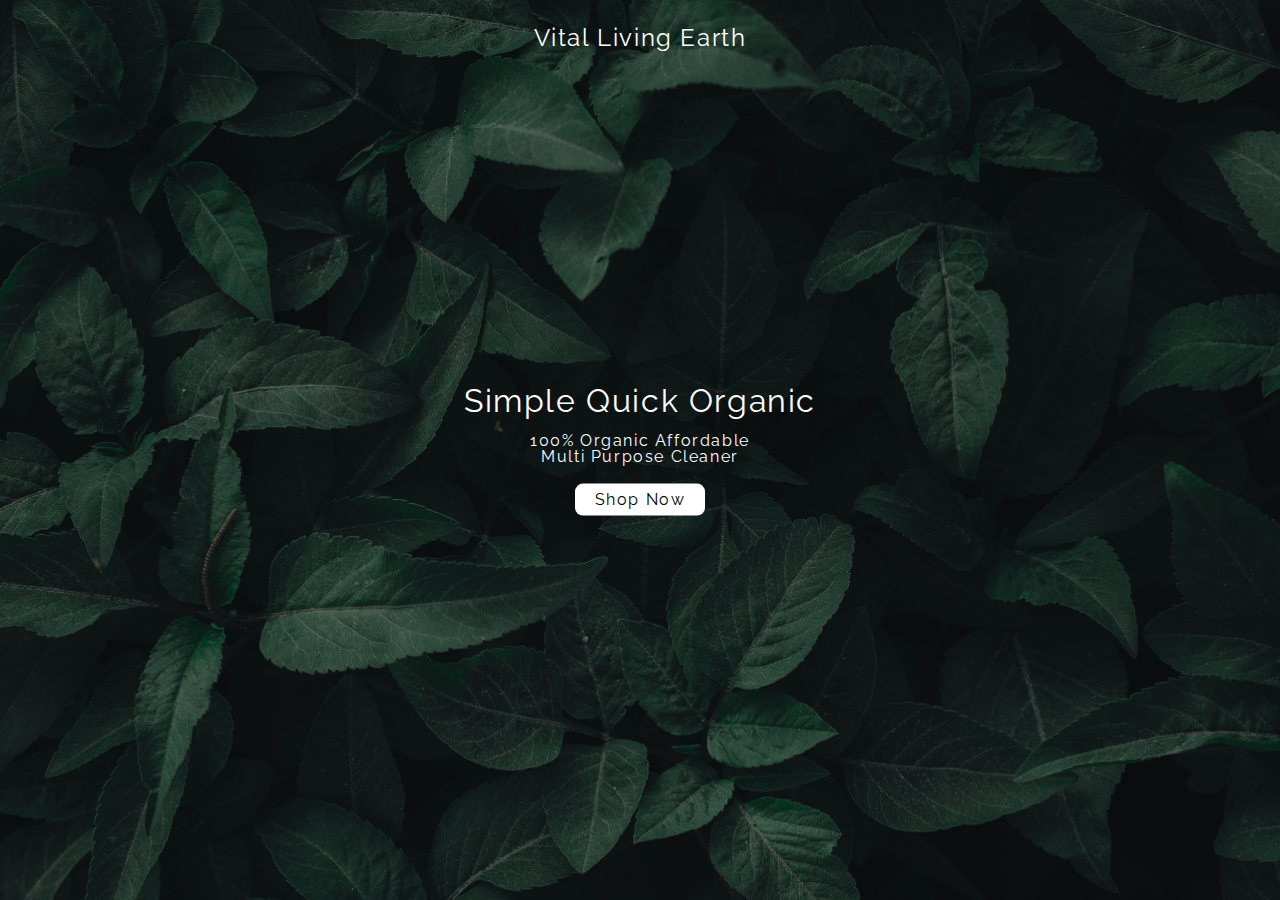
<file: index.html>
<!DOCTYPE html>
<html lang="en">
  <head>
    <meta charset="UTF-8" />
    <meta name="viewport" content="width=device-width, initial-scale=1.0" />
    <title>Vital Living Earth</title>
    <link rel="stylesheet" href="cssReset.css" />
    <link rel="stylesheet" href="style.css" />
    <link rel="preconnect" href="https://fonts.googleapis.com" />
    <link rel="preconnect" href="https://fonts.gstatic.com" crossorigin />
    <link
      href="https://fonts.googleapis.com/css2?family=Raleway:ital,wght@0,300;1,300&display=swap"
      rel="stylesheet"
    />
  </head>
  <body>
    <div class="imageOverlay">
      <header>
        <nav class="homeNav">
          <a class="homeLink" href="index.html">Vital Living Earth</a>
        </nav>
      </header>
      <div class="blackBox">
        <h1>Simple Quick Organic</h1>
        <h2>100% Organic Affordable <br />Multi Purpose Cleaner</h2>
        <!--link to products page-->
        <a href="products.html" class="btn btnPrimary">Shop Now</a>
      </div>
    </div>
    <script src="java.js"></script>
  </body>
</html>
</file>
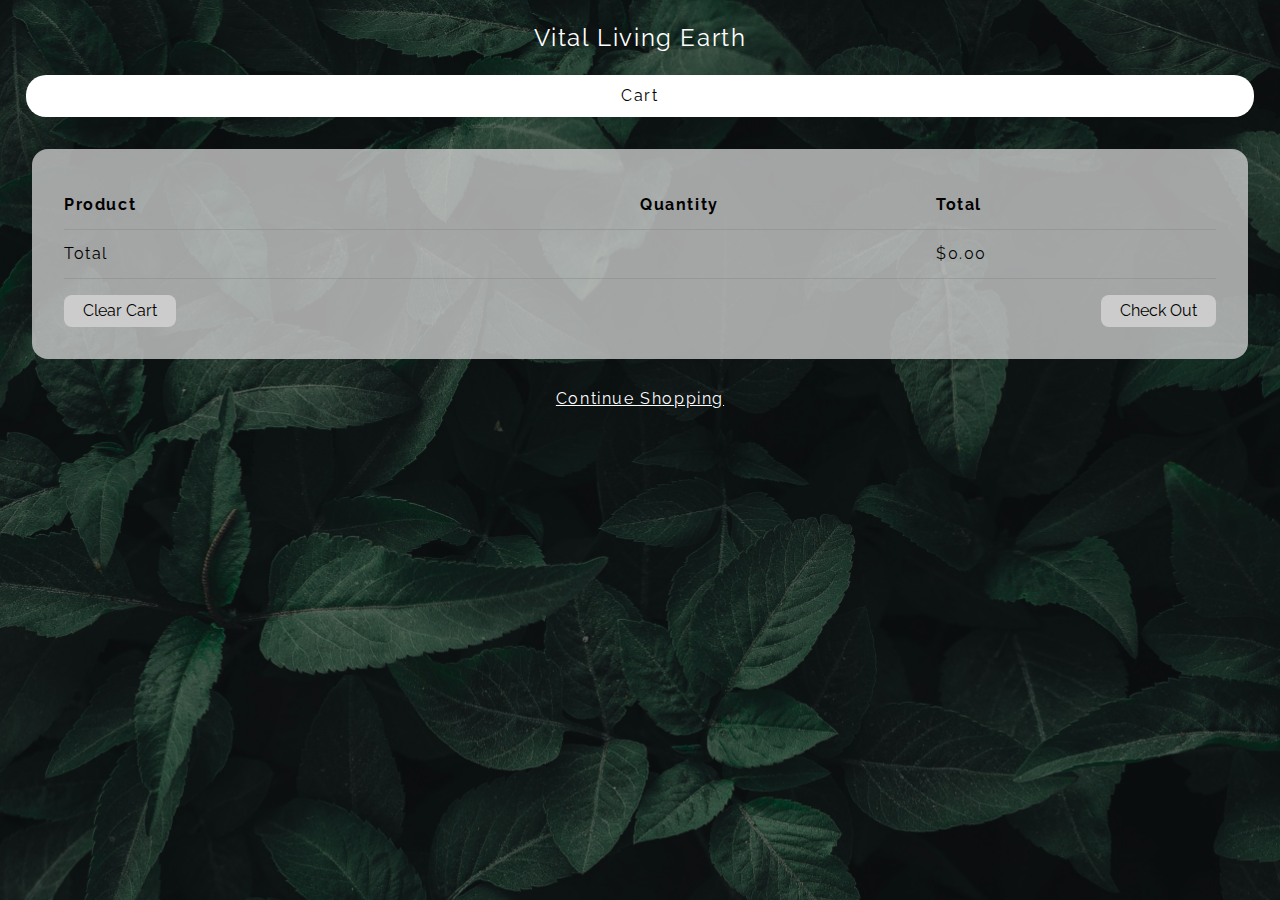
<file: cart.html>
<!DOCTYPE html>
<html lang="en">
  <head>
    <meta charset="UTF-8" />
    <meta name="viewport" content="width=device-width, initial-scale=1.0" />
    <title>Cart</title>
    <link rel="stylesheet" href="cssReset.css" />
    <link rel="stylesheet" href="style.css" />
    <link rel="preconnect" href="https://fonts.googleapis.com" />
    <link rel="preconnect" href="https://fonts.gstatic.com" crossorigin />
    <link
      href="https://fonts.googleapis.com/css2?family=Raleway:ital,wght@0,315;1,315&display=swap"
      rel="stylesheet"
    />
  </head>
  <body>
    <div class="imageOverlay">
      <header>
        <nav class="homeNav">
          <a class="homeLink" href="index.html">Vital Living Earth</a>
        </nav>
      </header>
      <h2 class="productsHeader">Cart</h2>
      <div class="cartItemSummary">
        <div class="cartContainer">
          <div>Product</div>
          <div>Quantity</div>
          <div>Total</div>
        </div>
        <div id="cartItems" class="cartItems"></div>
        <div class="buttonRow">
          <button id="clearCart" class="btn btn3 btnClear">Clear Cart</button>
          <button id="checkoutButton" class="btn btn3 btnClear btnright">
            Check Out
          </button>
        </div>
        <div>
          <!--billing info-->
          <form
            class="checkOutForm"
            id="checkOutForm"
            style="display: none"
            action="confirm.html"
          >
            <h2>Contact</h2>
            <input type="Email" placeholder="Email" />
            <h2>Delivery</h2>
            <input type="text" placeholder="Country" />
            <div class="nameRow">
              <input type="text" placeholder="First Name" />
              <input type="text" placeholder="Last name" />
            </div>
            <input type="text" placeholder="Address" />
            <div class="locationRow">
              <input type="text" placeholder="City" />
              <input type="text" placeholder="State" />
              <input type="text" placeholder="Postcode" />
            </div>
            <h2>Payment</h2>
            <input type="number" placeholder="Card Number" />
            <div class="paymentRow">
              <input type="date" placeholder="Expiration Date" />
              <input type="number" placeholder="CVC" />
            </div>
            <input type="text" placeholder="Name on Card" />
            <button type="submit">Pay Now</button>
          </form>
        </div>
      </div>
      <a href="products.html" class="centerWhite">Continue Shopping</a>
    </div>
    <script src="java.js"></script>
  </body>
</html>
</file>
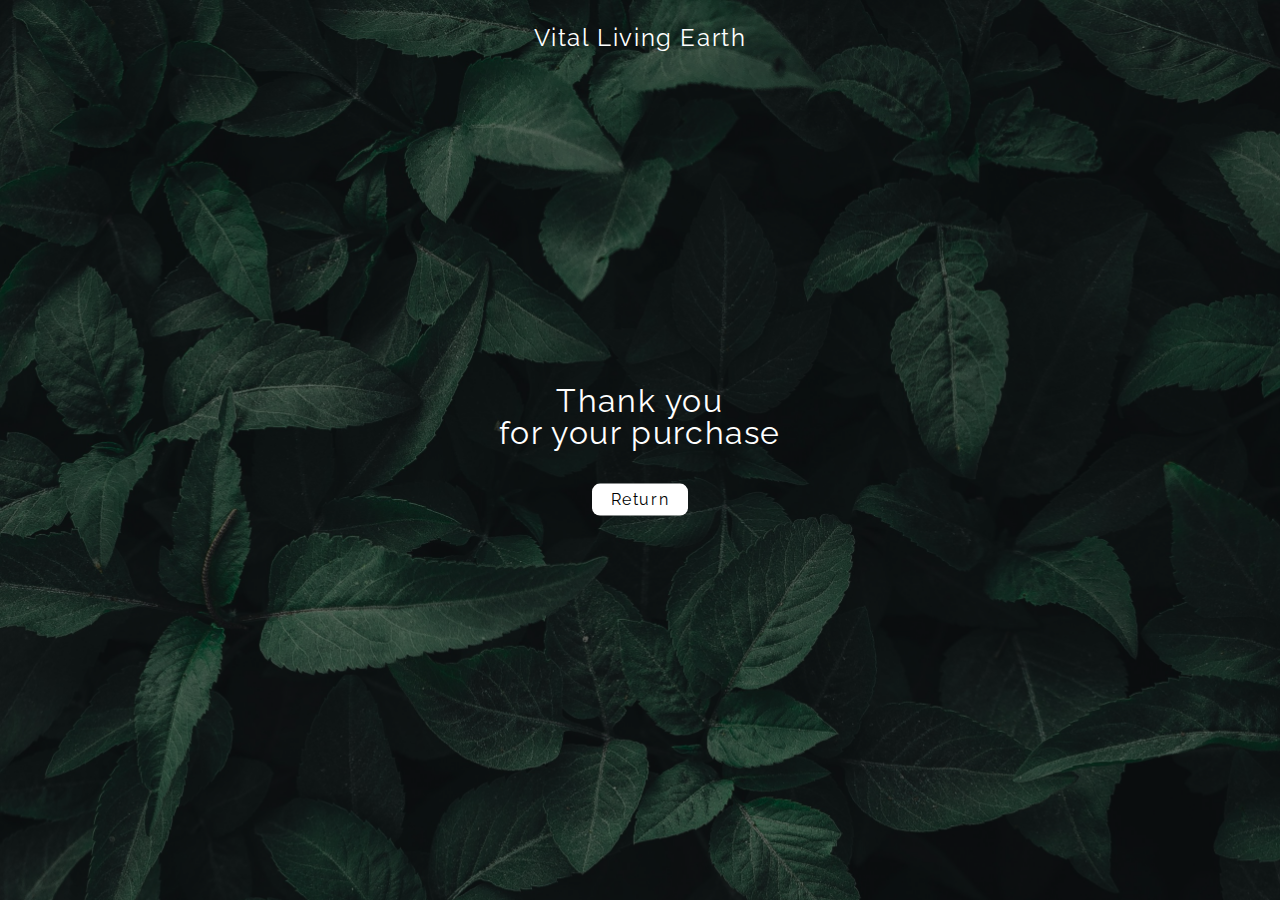
<file: confirm.html>
<!DOCTYPE html>
<html lang="en">
  <head>
    <meta charset="UTF-8" />
    <meta name="viewport" content="width=device-width, initial-scale=1.0" />
    <title>Confirmation</title>
    <link rel="stylesheet" href="cssReset.css" />
    <link rel="stylesheet" href="style.css" />
    <link rel="stylesheet" href="java.js" />
    <link rel="preconnect" href="https://fonts.googleapis.com" />
    <link rel="preconnect" href="https://fonts.gstatic.com" crossorigin />
    <link
      href="https://fonts.googleapis.com/css2?family=Raleway:ital,wght@0,315;1,315&display=swap"
      rel="stylesheet"
    />
  </head>
  <body>
    <div class="imageOverlay">
      <header>
        <nav class="homeNav">
          <a class="homeLink" href="index.html">Vital Living Earth</a>
        </nav>
      </header>
      <div class="blackBox">
        <h1>Thank you <br />for your purchase</h1>
        <a href="products.html" class="btn btnPrimary">Return</a>
      </div>
    </div>
  </body>
</html>
</file>
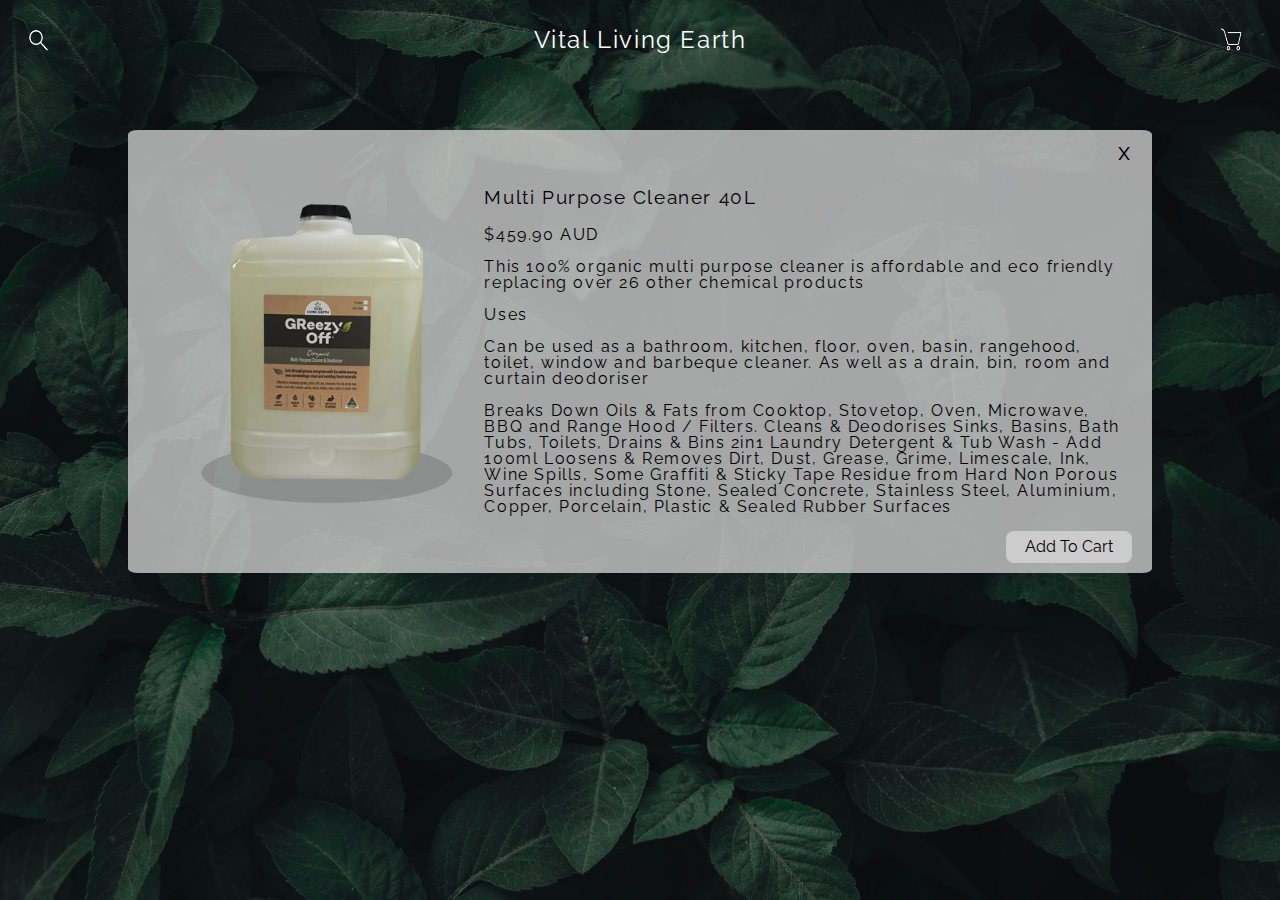
<file: productOne.html>
<!DOCTYPE html>
<html lang="en">
  <head>
    <meta charset="UTF-8" />
    <meta name="viewport" content="width=device-width, initial-scale=1.0" />
    <title>ProductOne</title>
    <link rel="stylesheet" href="cssReset.css" />
    <link rel="stylesheet" href="style.css" />
    <link rel="preconnect" href="https://fonts.googleapis.com" />
    <link rel="preconnect" href="https://fonts.gstatic.com" crossorigin />
    <link
      href="https://fonts.googleapis.com/css2?family=Raleway:ital,wght@0,315;1,315&display=swap"
      rel="stylesheet"
    />
  </head>
  <body>
    <div class="imageOverlay">
      <header>
        <nav class="mainNav">
          <ul class="navLinks">
            <li>
              <div class="searchContainer">
                <!-- Search Icon -->
                <img
                  src="images/search.png"
                  alt="Search"
                  width="25"
                  height="25"
                  class="searchIcon"
                  onclick="toggleSearchUI()"
                />
                <div class="searchDropdown" id="searchDropdown">
                  <input
                    type="text"
                    id="searchInput"
                    placeholder="Search..."
                    onkeyup="filterOptions()"
                  />
                  <div class="dropdownOptions" id="dropdownOptions">
                    <a href="productOne.html">Multi Purpose Cleaner 40L</a>
                    <a href="productTwo.html">Multi Purpose Cleaner 10L</a>
                    <a href="productThree.html"
                      >Multi Purpose Cleaner 6 Pack 100ml</a
                    >
                  </div>
                </div>
              </div>
            </li>
            <li>
              <!--link to index page-->
              <a href="index.html" class="homeLink">Vital Living Earth</a>
            </li>
            <li>
              <!--cart-->
              <a class="extraNav" href="cart.html">
                <div class="cartIcon">
                  <img
                    src="images/cart.png"
                    alt="Cart"
                    width="25"
                    height="25"
                  />
                  <span id="cartCount" class="cartCountIcon">0</span>
                </div>
              </a>
            </li>
          </ul>
        </nav>
      </header>
      <div class="productWrap">
        <div class="productBox">
          <a href="products.html" class="closeButton">x</a>
          <div class="productsInfo">
            <div class="productPhoto">
              <img
                src="images/product one.png"
                alt="40L Multi Purpose Cleaner"
                width="100%"
              />
            </div>
            <div class="productText">
              <h2 class="productTitle spaceBelow">Multi Purpose Cleaner 40L</h2>
              <p class="spaceBelow">$459.90 AUD</p>
              <p class="spaceBelow">
                This 100% organic multi purpose cleaner is affordable and eco
                friendly replacing over 26 other chemical products
              </p>
              <h2 class="spaceBelow">Uses</h2>
              <p class="spaceBelow">
                Can be used as a bathroom, kitchen, floor, oven, basin,
                rangehood, toilet, window and barbeque cleaner. As well as a
                drain, bin, room and curtain deodoriser
              </p>
              <p>
                Breaks Down Oils & Fats from Cooktop, Stovetop, Oven, Microwave,
                BBQ and Range Hood / Filters. Cleans & Deodorises Sinks, Basins,
                Bath Tubs, Toilets, Drains & Bins 2in1 Laundry Detergent & Tub
                Wash - Add 100ml Loosens & Removes Dirt, Dust, Grease, Grime,
                Limescale, Ink, Wine Spills, Some Graffiti & Sticky Tape Residue
                from Hard Non Porous Surfaces including Stone, Sealed Concrete,
                Stainless Steel, Aluminium, Copper, Porcelain, Plastic & Sealed
                Rubber Surfaces
              </p>
              <!--adds the cart-->
              <button
                onclick="addToCart('40L', 459.90)"
                class="btn btnSecondary"
              >
                Add To Cart
              </button>
            </div>
          </div>
        </div>
        <div class="pageSpacer"></div>
      </div>
    </div>
    <script src="java.js"></script>
  </body>
</html>
</file>
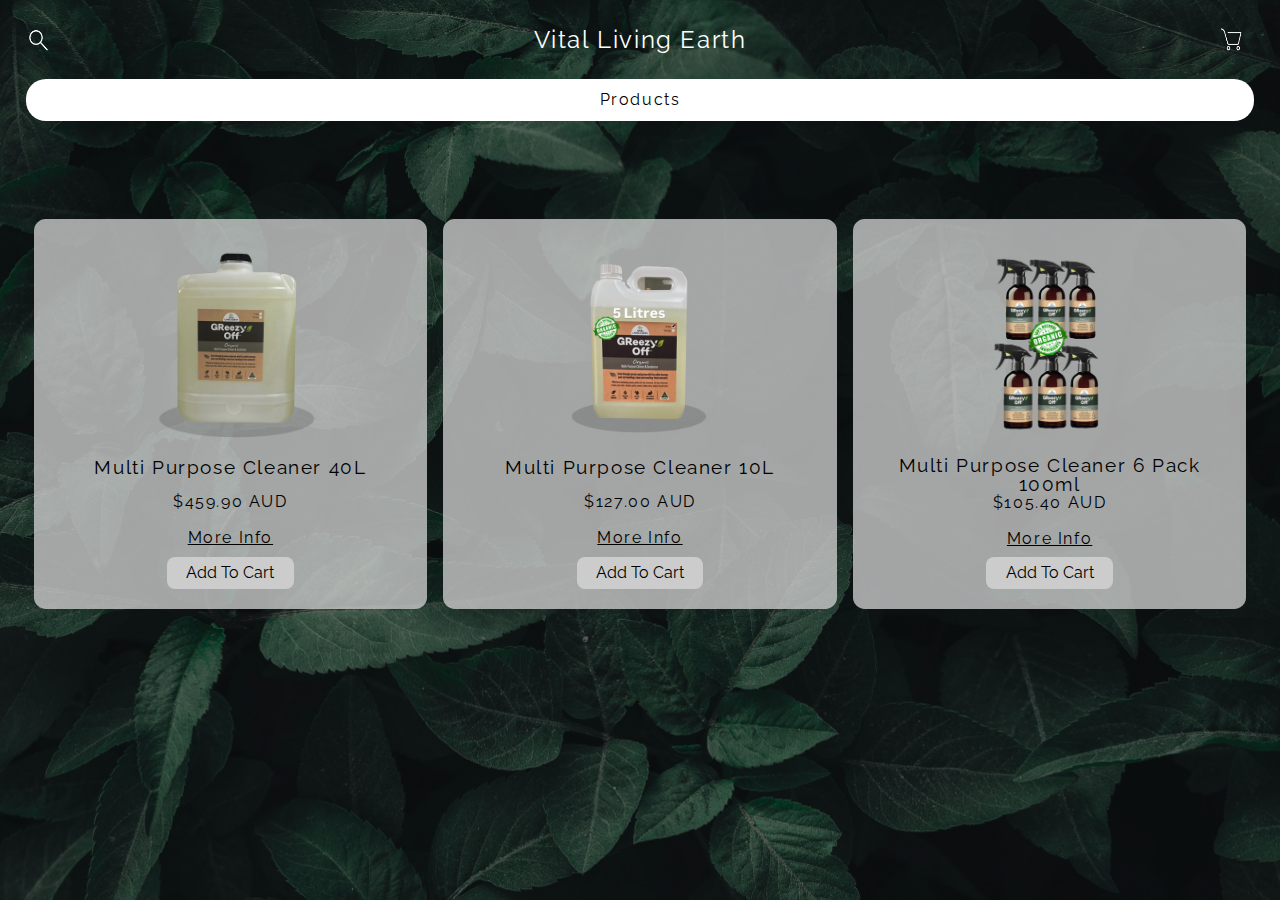
<file: products.html>
<!DOCTYPE html>
<html lang="en">
  <head>
    <meta charset="UTF-8" />
    <meta name="viewport" content="width=device-width, initial-scale=1.0" />
    <title>Products</title>
    <link rel="stylesheet" href="cssReset.css" />
    <link rel="stylesheet" href="style.css" />
    <link rel="preconnect" href="https://fonts.googleapis.com" />
    <link rel="preconnect" href="https://fonts.gstatic.com" crossorigin />
    <link 
      href="https://fonts.googleapis.com/css2?family=Raleway:ital,wght@0,315;1,315&display=swap"
      rel="stylesheet"
    />
  </head>
  <body>
    <!--creates the balck opacity over the image-->
    <div class="imageOverlay">
      <header>
        <!--navigation-->
        <nav class="mainNav">
          <ul class="navLinks">
            <li>
                <div class="searchContainer">
                  <!-- Search Icon -->
                  <img
                    src="images/search.png"
                    alt="Search"
                    width="25"
                    height="25"
                    class="searchIcon"
                    onclick="toggleSearchUI()"
                  />
                  <div class="searchDropdown" id="searchDropdown">
                    <input
                      type="text"
                      id="searchInput"
                      placeholder="Search..."
                      onkeyup="filterOptions()"
                    />
                    <div class="dropdownOptions" id="dropdownOptions">
                      <a href="productOne.html">Multi Purpose Cleaner 40L</a>
                      <a href="productTwo.html">Multi Purpose Cleaner 10L</a>
                      <a href="productThree.html">Multi Purpose Cleaner 6 Pack 100ml</a>
                    </div>
                  </div>
                </div>
            </li>
            <!--main header-->
            <li><a href="index.html" class="homeLink">Vital Living Earth</a></li>
            <li>
              <!--cart-->
              <a class="extraNav" href="cart.html">
                <div class="cartIcon">
                <img src="images/cart.png" alt="Cart" width="25" height="25" />
                <span id="cartCount" class="cartCountIcon">0</span>
              </div>
              </a>
            </li>
          </ul>
        </nav>
      </header>
      <!--page heading-->
      <h2 class="productsHeader">Products</h2>
      <!--specific products-->
      <div class="productsList">
        <!--product one-->
        <div class="oneProduct">
          <div class="productImage">
            <img
              src="images/product one.png"
              alt="40L Multi Purpose Video"
              width="200"
            />
          </div>
          <div class="productTitle">
            <h1>Multi Purpose Cleaner 40L</h1>
          </div>
          <div class="productPrice">
            <p>$459.90 AUD</p>
          </div>
          <div class="productInfo">
            <a href="productOne.html">More Info</a>
          </div>
          <button onclick="addToCart('40L', 459.90)" class="btn btn3">Add To Cart</button>
        </div>
        <div class="twoProduct">
          <!--product two-->
          <div class="productImage">
            <img
              src="images/product two.png"
              alt="10L Multi Purpose Cleaner"
              width="155"
            />
          </div>
          <div class="productTitle">
            <h1>Multi Purpose Cleaner 10L</h1>
          </div>
          <div class="productPrice">
            <p>$127.00 AUD</p>
          </div>
          <div class="productInfo">
            <a href="productTwo.html">More Info</a>
          </div>
          <button onclick="addToCart('10L', 127.00)" class="btn btn3">Add To Cart</button>
        </div>
        <div class="threeProduct">
          <!--product three-->
          <div class="productImage">
          <img
            src="images/product 3.png"
            alt="Multi Purpose Cleaner 6 pack"
            width="155"
          />
        </div>
        <div class="productTitle">
          <h1>Multi Purpose Cleaner 6 Pack 100ml</h1>
        </div>
        <div class="productPrice">
          <p>$105.40 AUD</p>
        </div>
        <div class="productInfo">
          <a href="productThree.html">More Info</a>
        </div>
        <button onclick="addToCart('100ml', 105.40)" class="btn btn3">Add To Cart</button>
      </div>
    </div>
    <!--link to Java Script-->
    <script src="java.js"></script> 
  </body>
</html>
</file>
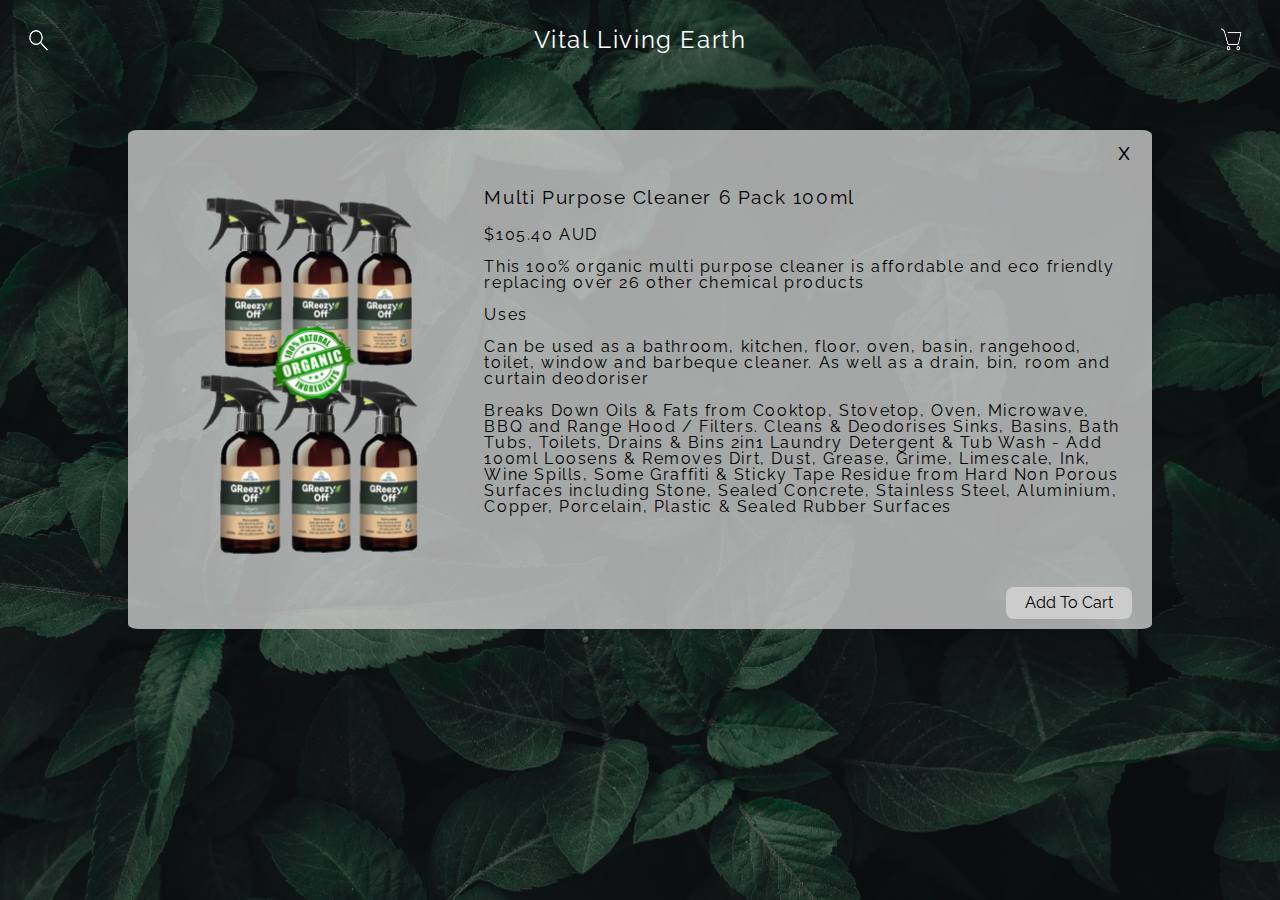
<file: productThree.html>
<!DOCTYPE html>
<html lang="en">
  <head>
    <meta charset="UTF-8" />
    <meta name="viewport" content="width=device-width, initial-scale=1.0" />
    <title>Product Three</title>
    <link rel="stylesheet" href="cssReset.css" />
    <link rel="stylesheet" href="style.css" />
    <link rel="preconnect" href="https://fonts.googleapis.com" />
    <link rel="preconnect" href="https://fonts.gstatic.com" crossorigin />
    <link
      href="https://fonts.googleapis.com/css2?family=Raleway:ital,wght@0,315;1,315&display=swap"
      rel="stylesheet"
    />
  </head>
  <body>
    <div class="imageOverlay">
      <header>
        <nav class="mainNav">
          <ul class="navLinks">
            <li>
              <div class="searchContainer">
                <!-- Search Icon -->
                <img
                  src="images/search.png"
                  alt="Search"
                  width="25"
                  height="25"
                  class="searchIcon"
                  onclick="toggleSearchUI()"
                />
                <div class="searchDropdown" id="searchDropdown">
                  <input
                    type="text"
                    id="searchInput"
                    placeholder="Search..."
                    onkeyup="filterOptions()"
                  />
                  <div class="dropdownOptions" id="dropdownOptions">
                    <a href="productOne.html">Multi Purpose Cleaner 40L</a>
                    <a href="productTwo.html">Multi Purpose Cleaner 10L</a>
                    <a href="productThree.html"
                      >Multi Purpose Cleaner 6 Pack 100ml</a
                    >
                  </div>
                </div>
              </div>
            </li>
            <li>
              <a href="products.html" class="homeLink">Vital Living Earth</a>
            </li>
            <li>
              <!--cart-->
              <a class="extraNav" href="cart.html">
                <div class="cartIcon">
                  <img
                    src="images/cart.png"
                    alt="Cart"
                    width="25"
                    height="25"
                  />
                  <span id="cartCount" class="cartCountIcon">0</span>
                </div>
              </a>
            </li>
          </ul>
        </nav>
      </header>
      <div class="productBox">
        <a href="products.html" class="closeButton">x</a>
        <div class="productsInfo">
          <div class="productPhoto">
            <img
              src="images/product 3.png"
              alt="Multi Purpose Cleaner 6 Pack 100ml"
              width="100%"
            />
          </div>
          <div class="productText">
            <h2 class="productTitle spaceBelow">
              Multi Purpose Cleaner 6 Pack 100ml
            </h2>
            <p class="spaceBelow">$105.40 AUD</p>
            <p class="spaceBelow">
              This 100% organic multi purpose cleaner is affordable and eco
              friendly replacing over 26 other chemical products
            </p>
            <h2 class="spaceBelow">Uses</h2>
            <p class="spaceBelow">
              Can be used as a bathroom, kitchen, floor, oven, basin, rangehood,
              toilet, window and barbeque cleaner. As well as a drain, bin, room
              and curtain deodoriser
            </p>
            <p>
              Breaks Down Oils & Fats from Cooktop, Stovetop, Oven, Microwave,
              BBQ and Range Hood / Filters. Cleans & Deodorises Sinks, Basins,
              Bath Tubs, Toilets, Drains & Bins 2in1 Laundry Detergent & Tub
              Wash - Add 100ml Loosens & Removes Dirt, Dust, Grease, Grime,
              Limescale, Ink, Wine Spills, Some Graffiti & Sticky Tape Residue
              from Hard Non Porous Surfaces including Stone, Sealed Concrete,
              Stainless Steel, Aluminium, Copper, Porcelain, Plastic & Sealed
              Rubber Surfaces
            </p>
            <button
              onclick="addToCart('100ml', 105.40)"
              class="btn btnSecondary"
            >
              Add To Cart
            </button>
          </div>
        </div>
      </div>
      <div class="pageSpacer"></div>
    </div>
    <script src="java.js"></script>
  </body>
</html>
</file>
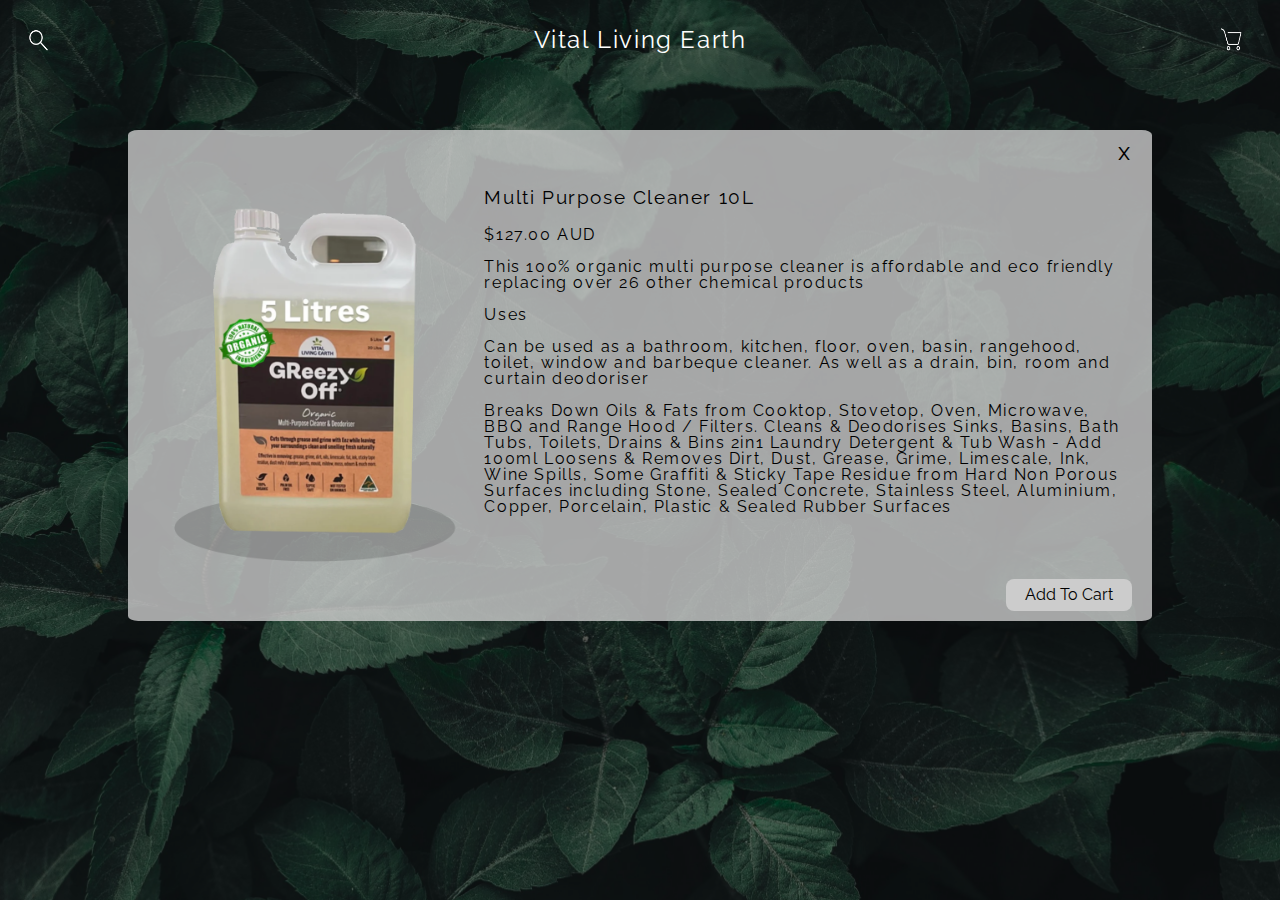
<file: productTwo.html>
<!DOCTYPE html>
<html lang="en">
  <head>
    <meta charset="UTF-8" />
    <meta name="viewport" content="width=device-width, initial-scale=1.0" />
    <title>Product Two</title>
    <link rel="stylesheet" href="cssReset.css" />
    <link rel="stylesheet" href="style.css" />
    <link rel="preconnect" href="https://fonts.googleapis.com" />
    <link rel="preconnect" href="https://fonts.gstatic.com" crossorigin />
    <link
      href="https://fonts.googleapis.com/css2?family=Raleway:ital,wght@0,315;1,315&display=swap"
      rel="stylesheet"
    />
  </head>
  <body>
    <div class="imageOverlay">
      <header>
        <nav class="mainNav">
          <ul class="navLinks">
            <li>
              <div class="searchContainer">
                <!-- Search Icon -->
                <img
                  src="images/search.png"
                  alt="Search"
                  width="25"
                  height="25"
                  class="searchIcon"
                  onclick="toggleSearchUI()"
                />
                <div class="searchDropdown" id="searchDropdown">
                  <input
                    type="text"
                    id="searchInput"
                    placeholder="Search..."
                    onkeyup="filterOptions()"
                  />
                  <div class="dropdownOptions" id="dropdownOptions">
                    <a href="productOne.html">Multi Purpose Cleaner 40L</a>
                    <a href="productTwo.html">Multi Purpose Cleaner 10L</a>
                    <a href="productThree.html"
                      >Multi Purpose Cleaner 6 Pack 100ml</a
                    >
                  </div>
                </div>
              </div>
            </li>
            <li>
              <a href="index.html" class="homeLink">Vital Living Earth</a>
            </li>
            <li>
              <!--cart-->
              <a class="extraNav" href="cart.html">
                <div class="cartIcon">
                  <img
                    src="images/cart.png"
                    alt="Cart"
                    width="25"
                    height="25"
                  />
                  <span id="cartCount" class="cartCountIcon">0</span>
                </div>
              </a>
            </li>
          </ul>
        </nav>
      </header>
      <div class="productBox">
        <a href="products.html" class="closeButton">x</a>
        <div class="productsInfo">
          <div class="productPhoto">
            <img
              src="images/product two.png"
              alt="10L Multi Purpose Cleaner"
              width="100%"
            />
          </div>
          <div class="productText">
            <h2 class="productTitle spaceBelow">Multi Purpose Cleaner 10L</h2>
            <p class="spaceBelow">$127.00 AUD</p>
            <p class="spaceBelow">
              This 100% organic multi purpose cleaner is affordable and eco
              friendly replacing over 26 other chemical products
            </p>
            <h2 class="spaceBelow">Uses</h2>
            <p class="spaceBelow">
              Can be used as a bathroom, kitchen, floor, oven, basin, rangehood,
              toilet, window and barbeque cleaner. As well as a drain, bin, room
              and curtain deodoriser
            </p>
            <p>
              Breaks Down Oils & Fats from Cooktop, Stovetop, Oven, Microwave,
              BBQ and Range Hood / Filters. Cleans & Deodorises Sinks, Basins,
              Bath Tubs, Toilets, Drains & Bins 2in1 Laundry Detergent & Tub
              Wash - Add 100ml Loosens & Removes Dirt, Dust, Grease, Grime,
              Limescale, Ink, Wine Spills, Some Graffiti & Sticky Tape Residue
              from Hard Non Porous Surfaces including Stone, Sealed Concrete,
              Stainless Steel, Aluminium, Copper, Porcelain, Plastic & Sealed
              Rubber Surfaces
            </p>
            <button onclick="addToCart('10L', 127.00)" class="btn btnSecondary">
              Add To Cart
            </button>
          </div>
        </div>
      </div>
      <div class="pageSpacer"></div>
    </div>
    <script src="java.js"></script>
  </body>
</html>
</file>
<file: style.css>
/* === GENERAL PAGE STYLING === */
body{
    width: 100vw;
    height: 100vh;
    background-size: cover;
    background-image: url('images/leafBackground.jpg');
    font-family: 'Raleway';
    color: white;
    letter-spacing: 0.1em;
}

/* === centered box on index page === */
.blackBox{
    position: absolute;
    top: 50%;
    left: 50%;
    transform: translate(-50%, -50%);
    padding: 6%;
    width: 88vw;
    text-align: center;
}

.blackBox > h1{
    font-size: 2em;
    margin-bottom: 0.5em;
}

/* === BUTTON STYLES === */
.btn{
    text-decoration: none;
    display: inline-block;
    box-sizing: border-box;
    padding: 0.5em 1.2em;
    transition: all 0.2s;
    color: black;
    border-radius: 0.5em;
    border: none;
    background: none;
    font: inherit;
    cursor: pointer;
}

/* === white primary button === */
.btnPrimary{
    background-color: white;
    margin-top: 1.2em;
}

/* === grey button === */
.btnSecondary{
    background-color: #ccc;
    width: auto;
    max-width: fit-content;
    position: absolute;
    bottom: 10px;
    right: 20px;
    margin-top: 10px;
    margin-top: 1.2em;
}

/* === centered grey button === */
.btn3{
    margin-top: -10px;
    background-color: #ccc;
    position: static;
    width: auto;
    max-width: fit-content;
    text-align: center;
    justify-self: center;
    box-shadow: none;
}

/* === clear cart button === */
.btnClear{
    margin-top: 1em;
}

/* === right aligned button === */
.btnright{
    text-align: right;
}

/* === Row of buttons === */
.buttonRow{
    display: flex;
    justify-content: space-between;
}

/* === on click === */
.btn.clicked{
    background-color: #a2a2a2;
}

/* === Navigation Bar === */
.navLinks{
    display: flex;
    justify-content: space-between;
    align-items: center;
    padding: 2%;
    flex-direction: row;
}

/* === nav Links === */
li a{
    color: white;
    text-align: center;
    text-decoration: none;
}

/* === home page nav === */
.homeNav{
    text-align: center;
    padding: 2%;
}

/* === product info links === */
.productInfo > a{
    color: black;
}

.homeLink{
    color: white;
    text-decoration: none;
    font-size: 1.5em;
}

/* === centered white text === */
.centerWhite{
    color: white;
    text-align: center;
    display: block;
    padding-bottom: 2em;
}

/* === products page=== */
.productsHeader{
    text-align: center;
    color: black;
    padding: 1%;
    background-color: white;
    border-radius: 20px;
    margin-left: 2%;
    margin-right: 2%;
}

/* === grid layout for products list  === */
.productsList{
    display: grid;
    grid-template-columns: repeat(3, 1fr);
    padding: 2%;
    text-align: center;
    margin-top: 5%;
}

/* === individual product sections === */
.productsList > div{
    background-color: #ccccccc9;
    margin: 2%;
    color: black;
}

/* === structure of each product box === */
.oneProduct, .twoProduct, .threeProduct {
    display: grid;
    grid-template-rows: 3fr 0.5fr 0.5fr 0.5fr;
    padding: 5%;
    border-radius: 3%;
}

/* === search drop down === */
    .searchContainer {
      display: flex;
      align-items: flex-start;
      gap: 10px;
      position: relative;
    }
    
    .searchIcon {
      cursor: pointer;
    }
    /* === hidden search box drop down === */
    .searchDropdown {
      display: none;
      flex-direction: column;
      position: absolute;
      top: 10%;
      left: 130%;
      background-color: #f6f6f6;
      padding: 10px;
      border: 1px solid #ccc;
      border-radius: 4px;
      z-index: 1000;
      width: 220px;
    }
    /* === show when toggled === */
    .searchDropdown.show {
      display: flex;
    }
    /* === input styling === */
    #searchInput {
      padding: 8px;
      font-size: 16px;
      width: 200px;
      border: 1px solid #ccc;
      border-radius: 4px;
    }
    
    .dropdownOptions {
      display: flex;
      flex-direction: column;
      background-color: #f6f6f6;
      border: 1px solid #ddd;
      border-top: none;
      max-height: 200px;
      overflow-y: auto;
      position: absolute;
      top: 100%;
      left: 0%;
      width: 100%;
      z-index: 10;
      border-radius: 4px;
    }
    
    .dropdownOptions a {
      padding: 10px;
      color: black;
      text-decoration: none;
    }
    
    .dropdownOptions a:hover {
      background-color: #ddd;
    }

    /* === Product Details page === */
    .productBox{
        padding: 2%;
        margin-top: 5%;
        background-color: #cccccccc;
        color: black;
        margin: 4% 10% 6% 10%;
        border-radius: 1%;
        text-align: left;
        position: relative;
    }
    /* Grid: image and text side-by-side */
    .productsInfo{
        display: grid;
        grid-template-columns: 1fr 2fr;
    }

.productText{
    margin: 5% 1%;
}

.productPhoto{
    display: flex;
    align-items: center;
}

.productTitle{
    font-size: 1.2em;
}

.spaceBelow{
    padding-bottom: 1em;
}

.closeButton{
    position: absolute;
    top: 10px;
    right: 20px;
    font-size: 24px;
    text-decoration: none;
    color: black;
    z-index: 100;
}
/* === CART STYLES === */
.cartIcon{
    position: relative;
    display: inline-block;
    right: 10px;
}
/* Number bubble on cart icon */
.cartCountIcon{
    position: absolute;
    bottom: -8px;
    right: -10px;
    background-color: white;
    color: black;
    font-size: 12px;
    width: 12px;
    height: 12px;
    padding: 2px 6px;
    border-radius: 50%;
    font-weight: bold;
    display: none;
    display: flex;
    align-items: center;
    justify-content: center;
}


.cartItemSummary{
    padding: 2em;
    color: black;
    background-color: #ccccccc9;
    margin: 2em;
    border-radius: 1em;
}
/* Grid layout for each cart item */
.cartContainer, .cartItem{
    display: grid;
    grid-template-columns: 2fr 1fr 1fr;
    gap: 1em;
    padding: 1em 0;
    border-bottom: 1px solid #8a8a8a80;
    font-weight: bold;
}

.cartItems .cartItem{
    font-weight: normal;
}

/* === CHECKOUT FORM === */
.checkOutForm{
    max-width: 80%;
    margin: auto;
    padding: 2em;
    border-radius: 2em;
}

.checkOutForm h2{
    font-size: 1.2em;
    margin: 1em 0 0.5em;
}

.checkOutForm input{
width: 100%;
padding: 0.75em;
margin-bottom: 1em;
font-size: 1em;
border: 1px solid #ccc;
border-radius: 10px;
box-sizing: border-box;
}

.nameRow,
.locationRow,
.paymentRow {
  display: flex;
  gap: 1em;
}

.nameRow input,
.locationRow input,
.paymentRow input {
  flex: 1;
}
/* Submit button */
button[type="submit"] {
    width: 100%;
    padding: 1em;
    background-color: #0a2d2b;
    color: white;
    font-size: 1.2em;
    border: none;
    border-radius: 10px;
    cursor: pointer;
  }

  .pageSpacer {
    height: 2vh; /* or try 50px for fixed size */
  }
/* === RESPONSIVE DESIGN === */

/* Large screen overlay background */
  @media (max-width: 2000px){
    .imageOverlay{
        width: 100vw;
        min-height: 100vh;
        background-color: rgba(0, 0, 0, 0.5);
    }
}
/* Small screen layout changes */
@media (max-width: 844px){

    .blackBox{
        background-color: rgba(0, 0, 0, 0.5);
    }

    .productsList {
        grid-template-columns: 1fr; /* One column only */
        gap: 2em;
    }
    .productsInfo{
        display: grid;
        grid-template-columns: 1fr;
        text-align: center;
    }
    .productPhoto{
        width: 40%;
        margin: auto;
    }
    .btnSecondary{
        position: static;
        width: auto;
        max-width: fit-content;
        text-align: center;
        justify-self: center;
    }

    .nameRow,
    .locationRow,
    .paymentRow {
        display: block;
}

.checkOutForm{
    max-width: 100%;
    padding: 0em;
}
}
</file>
<file: cssReset.css>
/* http://meyerweb.com/eric/tools/css/reset/ 
   v2.0 | 20110126
   License: none (public domain)
*/

html, body, div, span, applet, object, iframe,
h1, h2, h3, h4, h5, h6, p, blockquote, pre,
a, abbr, acronym, address, big, cite, code,
del, dfn, em, img, ins, kbd, q, s, samp,
small, strike, strong, sub, sup, tt, var,
b, u, i, center,
dl, dt, dd, ol, ul, li,
fieldset, form, label, legend,
table, caption, tbody, tfoot, thead, tr, th, td,
article, aside, canvas, details, embed, 
figure, figcaption, footer, header, hgroup, 
menu, nav, output, ruby, section, summary,
time, mark, audio, video {
	margin: 0;
	padding: 0;
	border: 0;
	font-size: 100%;
	font: inherit;
	vertical-align: baseline;
}
/* HTML5 display-role reset for older browsers */
article, aside, details, figcaption, figure, 
footer, header, hgroup, menu, nav, section {
	display: block;
}
body {
	line-height: 1;
}
ol, ul {
	list-style: none;
}
blockquote, q {
	quotes: none;
}
blockquote:before, blockquote:after,
q:before, q:after {
	content: '';
	content: none;
}
table {
	border-collapse: collapse;
	border-spacing: 0;
}
</file>
